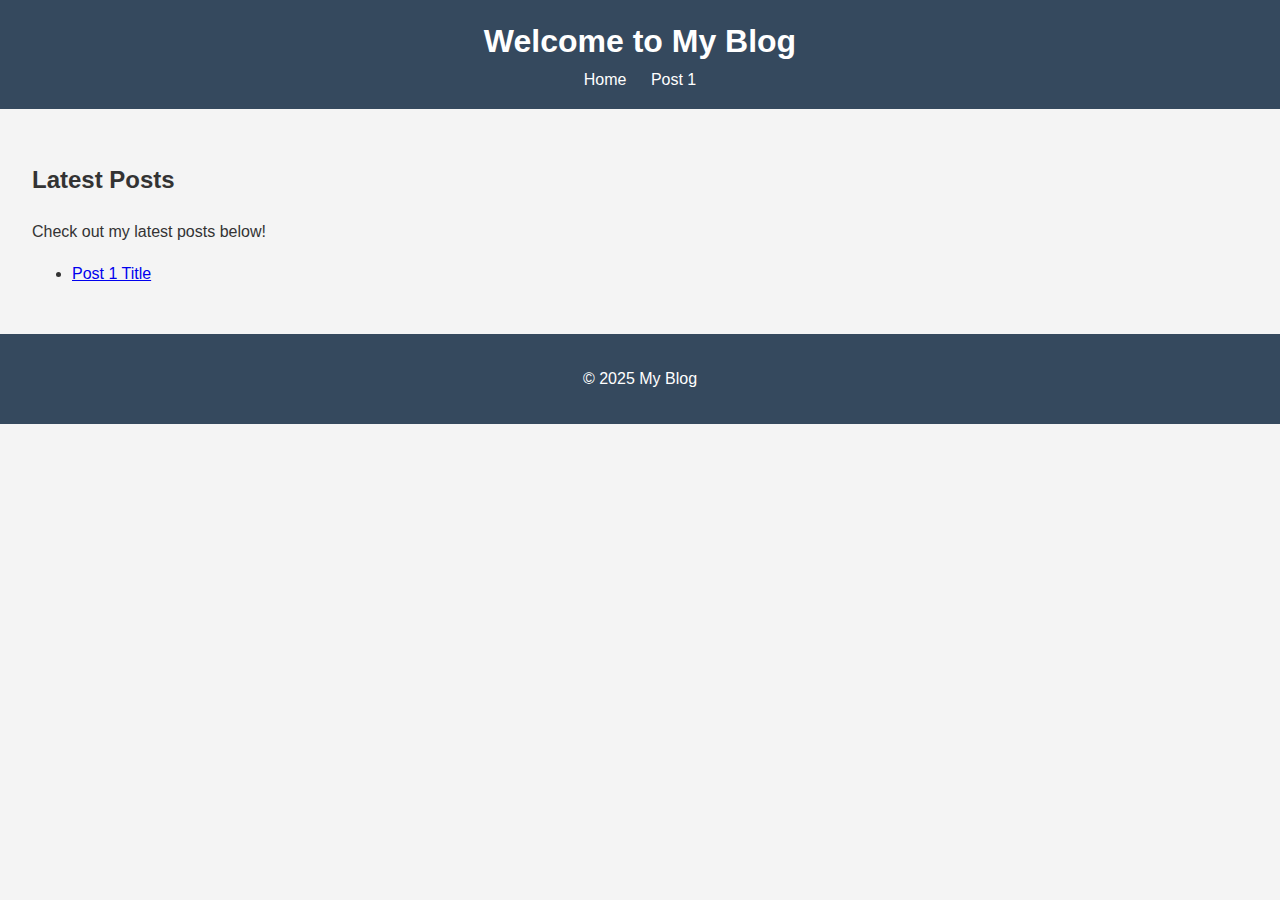
<file: index.html>
<!DOCTYPE html>
<html lang="en">
<head>
    <meta charset="UTF-8">
    <meta name="viewport" content="width=device-width, initial-scale=1.0">
    <title>My Blog</title>
    <link rel="stylesheet" href="css/styles.css">
</head>
<body>
    <header>
        <h1>Welcome to My Blog</h1>
        <nav>
            <a href="index.html">Home</a>
            <a href="posts/post1.html">Post 1</a>
        </nav>
    </header>
    <main>
        <article>
            <h2>Latest Posts</h2>
            <p>Check out my latest posts below!</p>
            <ul>
                <li><a href="posts/post1.html">Post 1 Title</a></li>
            </ul>
        </article>
    </main>
    <footer>
        <p>&copy; 2025 My Blog</p>
    </footer>
</body>
</html>
</file>
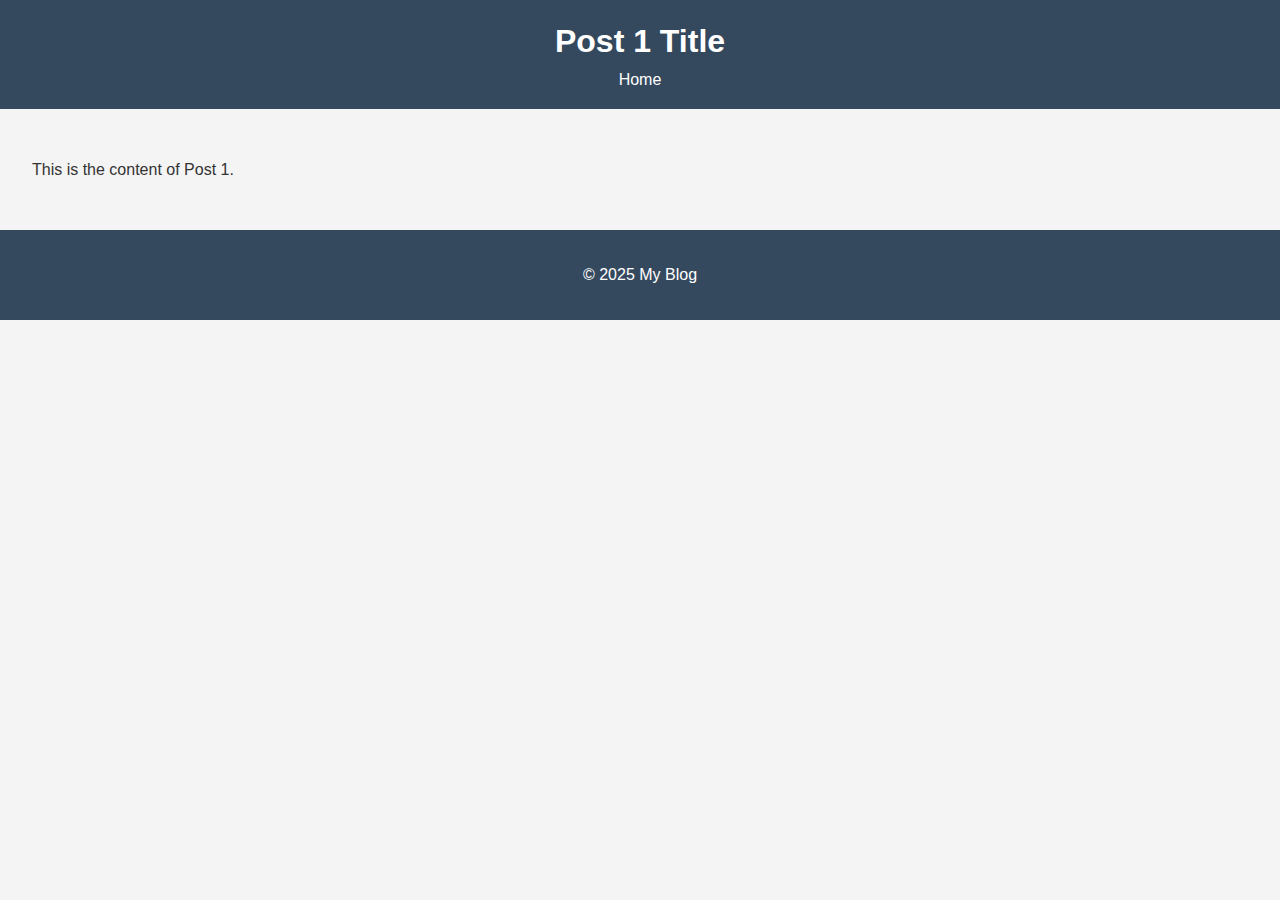
<file: posts/post1.html>
<!DOCTYPE html>
<html lang="en">
<head>
    <meta charset="UTF-8">
    <meta name="viewport" content="width=device-width, initial-scale=1.0">
    <title>Post 1 Title</title>
    <link rel="stylesheet" href="../css/styles.css">
</head>
<body>
    <header>
        <h1>Post 1 Title</h1>
        <nav>
            <a href="../index.html">Home</a>
        </nav>
    </header>
    <main>
        <article>
            <p>This is the content of Post 1.</p>
        </article>
    </main>
    <footer>
        <p>&copy; 2025 My Blog</p>
    </footer>
</body>
</html>
</file>
<file: css/styles.css>
body {
    font-family: Arial, sans-serif;
    margin: 0;
    padding: 0;
    line-height: 1.6;
    background-color: #f4f4f4;
    color: #333;
}

header {
    background: #35495e;
    color: #fff;
    padding: 1rem 0;
    text-align: center;
}

header h1 {
    margin: 0;
}

nav a {
    color: #fff;
    margin: 0 10px;
    text-decoration: none;
}

main {
    padding: 2rem;
}

footer {
    text-align: center;
    padding: 1rem 0;
    background: #35495e;
    color: #fff;
}
</file>
